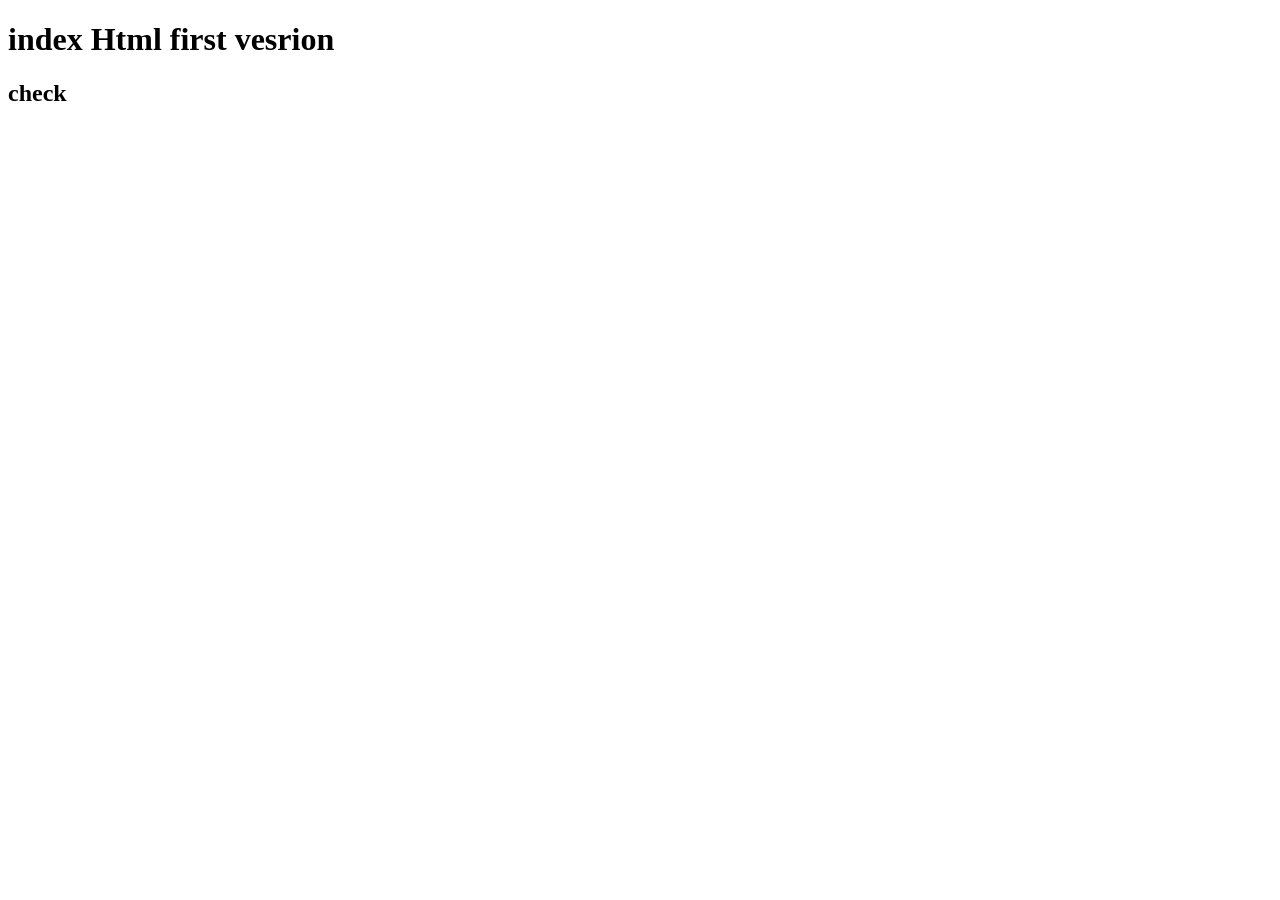
<file: index.html>
<!DOCTYPE html>
<html lang="en">
<head>
    <meta charset="UTF-8">
    <meta name="viewport" content="width=device-width, initial-scale=1.0">
    <title>Document</title>
</head>
<body>
    <h1>index Html first vesrion</h1>
    <h2>check</h2>
</body>
</html>
</file>
